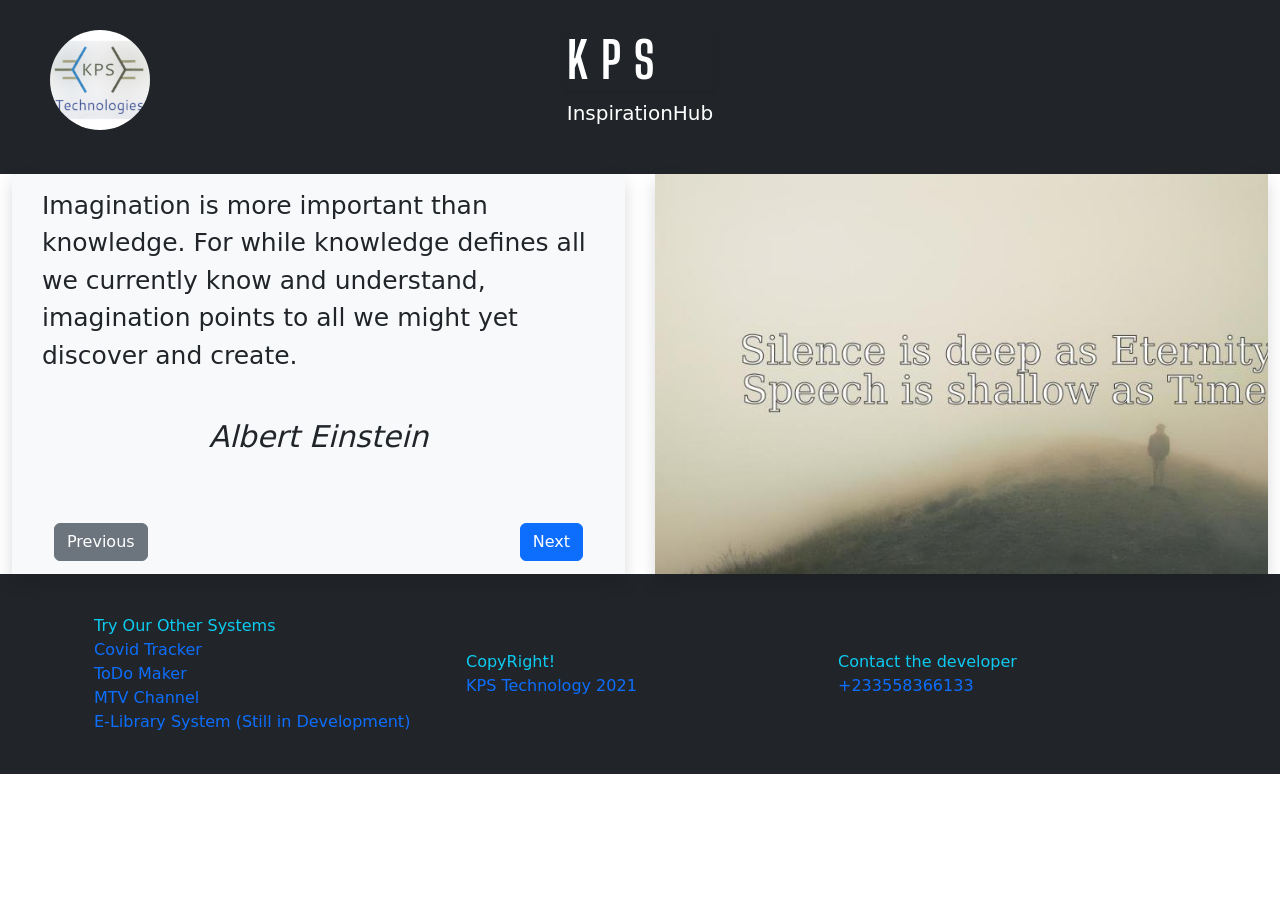
<file: index.html>
<!DOCTYPE html>
<html lang="en">

<head>
    <meta charset="UTF-8">
    <meta http-equiv="X-UA-Compatible" content="IE=edge">
    <meta name="viewport" content="width=device-width, initial-scale=1.0">

    <!-- BOOTSTRAP STYLING -->
    <link href="https://cdn.jsdelivr.net/npm/bootstrap@5.0.2/dist/css/bootstrap.min.css" rel="stylesheet"
        integrity="sha384-EVSTQN3/azprG1Anm3QDgpJLIm9Nao0Yz1ztcQTwFspd3yD65VohhpuuCOmLASjC" crossorigin="anonymous">

    <!-- CUSTOM CSS -->
    <link rel="stylesheet" href="/css/main.css">

    <!-- TITLE BAR LOGO -->
    <link rel="shortcut icon" href="/images/kps-logo.png">


    <!-- SITE TITLE -->
    <title>KPS | Inspiration Hub</title>
</head>

<body onpageshow="getData()">
    <!-- HEADER OF THE SITEE -->
    <header class="container-fluid bg-dark" id="main-header">
        <!-- IMAGE FOR HEADER -->
        <div id="header-img">
            <img src="/images/logo.png" alt="Developer logo">
        </div>

        <!-- TEXT FOR HEADER -->
        <div id="header-text">
            <h1 class="shadow-sm text-white">KPS</h1>
            <p class="lead text-white">InspirationHub</p>
        </div>

    </header>

    <!-- MAIN CONTENT || INSPIRATIONS GO HERE -->
    <main class="container-fluid bg-white" id="main-content">
        <div class="container bg-light inspire shadow" id="text-inspiration">
            <div id="main-quote">
                <p id="main-quote-holder">Imagination is more important than knowledge. For
                    while knowledge defines all
                    we currently know and understand, imagination points to all we might yet discover and create.
                </p>
            </div>
            <br>
            <!-- AUTHOR OF QUOTE -->
            <div id="author">
                <p id="author-holder">
                    <em>Albert Einstein</em>
                </p>
            </div>
            <!-- PREVIOUS || NEXT BUTTONS -->
            <br> <br>
            <div class="container-fluid" id="buttons">
                <button onclick="prevQuote()" class="btn btn-secondary">Previous</button>
                <button onclick="nextQuote()" class="btn btn-primary">Next</button>
            </div>
        </div>

        <div class="container shadow bg-light inspire" id="picture-inspiration">
            <div class="container-fluid" id="quote-img">
                <!-- <img id="image" src="/images/youCan.jpg" alt="Quote images"> -->
            </div>
        </div>
    </main>

    <footer class="container-fluid bg-dark text-white">
        <div id="main-footer-container" class="container">
            <div class="container">
                <span class="text-info">Try Our Other Systems</span>
                <br>
                <a href="https://covid-alert.netlify.app/" target="_blank">Covid Tracker</a>
                <br>
                <a href="https://todo-maker.netlify.app/" target="_blank">ToDo Maker</a>
                <br>
                <a href="https://mtv-project.netlify.app" target="_blank">MTV Channel</a>
                <br>
                <a href="https://e-library-205.000webhostapp.com/" target="_blank">E-Library System (Still in
                    Development)</a>
            </div>
            <br>
            <div class="container">
                <span class="text-info">CopyRight!</span>
                <br>
                <span class="text-primary">KPS Technology 2021</span>
            </div>
            <br>
            <div class="container">
                <span class="text-info"> Contact the developer</span>
                <br>
                <a href="tel:+233558366133">+233558366133</a>
            </div>


        </div>
    </footer>

    <script src="/control/index.js"></script>
</body>

</html>
</file>
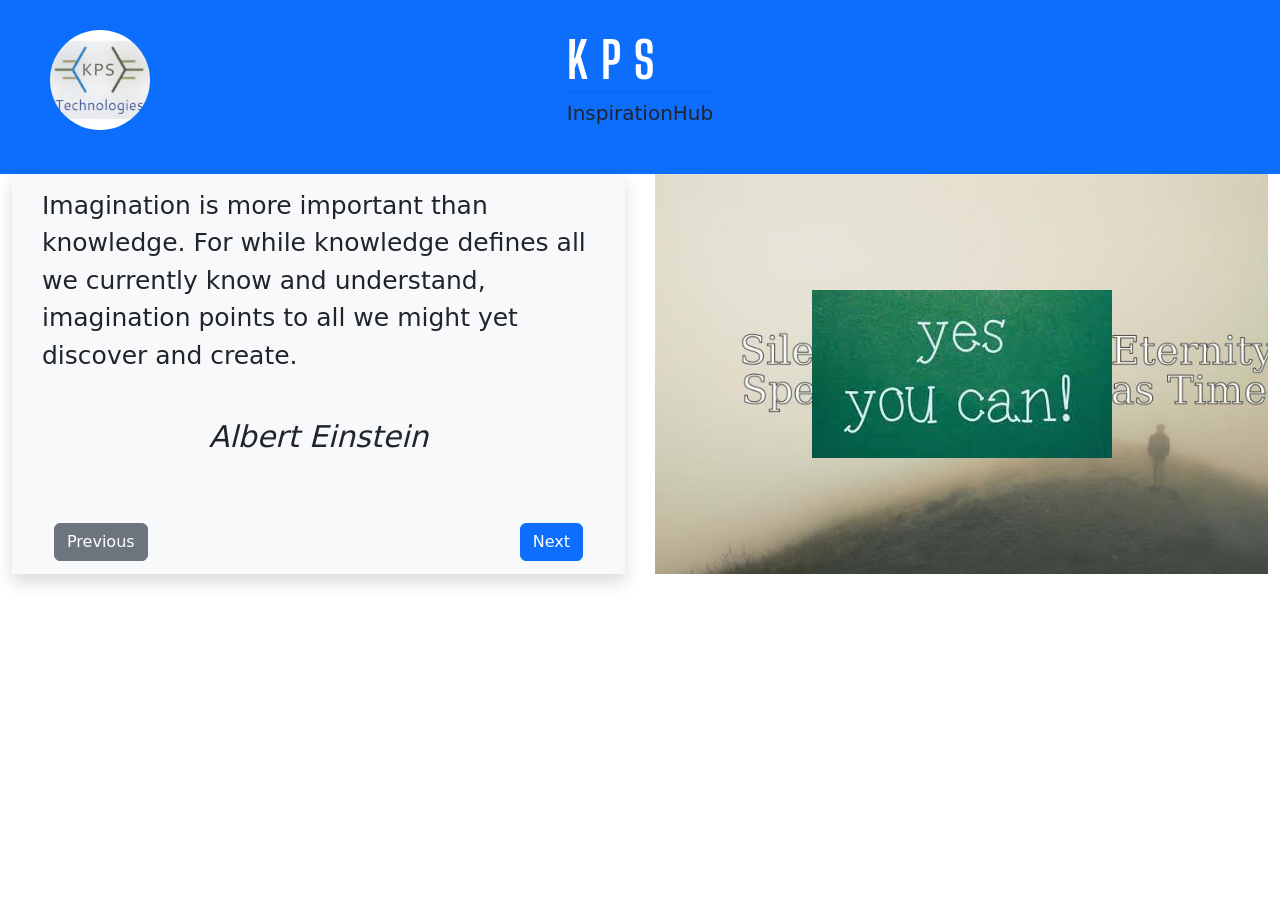
<file: markup/index.html>
<!DOCTYPE html>
<html lang="en">

<head>
    <meta charset="UTF-8">
    <meta http-equiv="X-UA-Compatible" content="IE=edge">
    <meta name="viewport" content="width=device-width, initial-scale=1.0">

    <!-- BOOTSTRAP STYLING -->
    <link href="https://cdn.jsdelivr.net/npm/bootstrap@5.0.2/dist/css/bootstrap.min.css" rel="stylesheet"
        integrity="sha384-EVSTQN3/azprG1Anm3QDgpJLIm9Nao0Yz1ztcQTwFspd3yD65VohhpuuCOmLASjC" crossorigin="anonymous">

    <!-- CUSTOM CSS -->
    <link rel="stylesheet" href="/css/main.css">

    <!-- SITE TITLE -->
    <title>KPS | Inspiration Hub</title>
</head>

<body onpageshow="getData()">
    <!-- HEADER OF THE SITEE -->
    <header class="container-fluid bg-primary" id="main-header">
        <!-- IMAGE FOR HEADER -->
        <div id="header-img">
            <img src="/images/logo.png" alt="Developer logo">
        </div>

        <!-- TEXT FOR HEADER -->
        <div id="header-text">
            <h1 class="shadow-sm">KPS</h1>
            <p class="lead">InspirationHub</p>
        </div>

    </header>

    <!-- MAIN CONTENT || INSPIRATIONS GO HERE -->
    <main class="container-fluid bg-white" id="main-content">
        <div class="container bg-light inspire shadow" id="text-inspiration">
            <div id="main-quote">
                <p id="main-quote-holder">Imagination is more important than knowledge. For while knowledge defines all
                    we currently know and understand, imagination points to all we might yet discover and create.
                </p>
            </div>
            <br>
            <div id="author">
                <p id="author-holder">
                    <em>Albert Einstein</em>
                </p>
            </div>
            <br> <br>
            <div class="container-fluid" id="buttons">
                <button onclick="prevQuote()" class="btn btn-secondary">Previous</button>
                <button onclick="nextQuote()" class="btn btn-primary">Next</button>
            </div>
        </div>

        <div class="containershadow bg-light inspire" id="picture-inspiration">
            <div class="container-fluid" id="quote-img">
                <img id="image" src="/images/youCan.jpg" alt="Quote images">
            </div>
        </div>
    </main>

    <script src="/control/index.js"></script>
</body>

</html>
</file>
<file: css/main.css>
@import url("https://fonts.googleapis.com/css2?family=Big+Shoulders+Display:wght@700&display=swap");
@import url("https://fonts.googleapis.com/css2?family=Poppins&display=swap");
* {
  box-sizing: border-box;
  margin: 0;
  padding: 0;
}

header {
  display: flex;
  justify-content: center;
  align-items: center;
  padding: 30px 0;
}

header h1 {
  font-family: "Big Shoulders Display", cursive;
  font-size: 50px;
  font-weight: 700;
  letter-spacing: 13px;
  color: white;
}

#header-img img {
  max-width: 100px;
  height: auto;
  position: absolute;
  top: 30px;
  left: 50px;
  border-radius: 50%;
}

#header-img #header-text {
  display: flex;
  justify-content: center;
  align-items: center;
}

main {
  display: flex;
  justify-content: center;
  align-items: center;
  justify-content: space-around;
}

.inspire {
  display: flex;
  justify-content: center;
  align-items: center;
  flex-direction: column;
  height: 400px;
  width: 50%;
  padding: 0 30px;
}

#picture-inspiration {
  margin-left: 15px;
  background-image: url("/images/silence.jpg");
  background-repeat: no-repeat;
  background-size: cover;
  background-clip: border-box;
}

#text-inspiration {
  display: flex;
  justify-content: center;
  align-items: center;
  margin-right: 15px;
}

#author-holder {
  font-size: 30px;
}

#main-quote-holder {
  font-size: 25px;
}

#buttons {
  display: flex;
  justify-content: center;
  align-items: center;
  justify-content: space-between;
}

#image {
  max-width: 100%;
  height: auto;
  overflow: hidden;
}

#quote-img {
  display: flex;
  justify-content: center;
  align-items: center;
}

footer {
  display: flex;
  flex-direction: row;
  justify-content: center;
  align-items: center;
  height: 200px;
}

footer #main-footer-container {
  display: flex;
  flex-direction: row;
  justify-content: center;
  align-items: center;
  justify-content: center;
  align-items: center;
}

footer a {
  text-decoration: none;
}

@media screen and (max-width: 1000px) {
  .inspire {
    height: 520px;
  }
  #picture-inspiration {
    background-image: url("/images/pain.jpg");
    background-size: cover;
  }
}

@media screen and (max-width: 751px) {
  main {
    justify-content: center;
    flex-direction: column;
  }
  .inspire {
    width: 90%;
    height: 500px;
    margin-left: 0;
    margin-right: 0;
    margin-bottom: 30px;
  }
  #picture-inspiration {
    background-image: url("/images/wakeup.jpg");
    width: 90%;
    height: 320px;
    margin-left: 0;
    margin-right: 0;
    margin-bottom: 50px;
  }
  #quote-img {
    height: fit-content;
  }
  #main-content {
    display: flex;
    justify-content: center;
    align-items: center;
    align-items: center;
    justify-content: center;
  }
}

@media screen and (max-width: 450px) {
  .inspire {
    width: 95%;
    height: fit-content;
    padding: 50px 30px;
    margin-bottom: 30px;
  }
  #header-text {
    display: flex;
    justify-content: center;
    align-items: center;
  }
  #header-img {
    display: none;
    height: 0;
    width: 0;
  }
  #picture-inspiration {
    background-image: url("/images/dream.jpg");
    background-size: cover;
  }
  footer {
    display: flex;
    flex-direction: column;
    justify-content: center;
    align-items: center;
    height: fit-content;
  }
  footer #main-footer-container {
    display: flex;
    flex-direction: column;
    justify-content: center;
    align-items: center;
    justify-content: center;
    margin: 30px 0;
  }
  footer a {
    text-decoration: none;
  }
}
</file>
